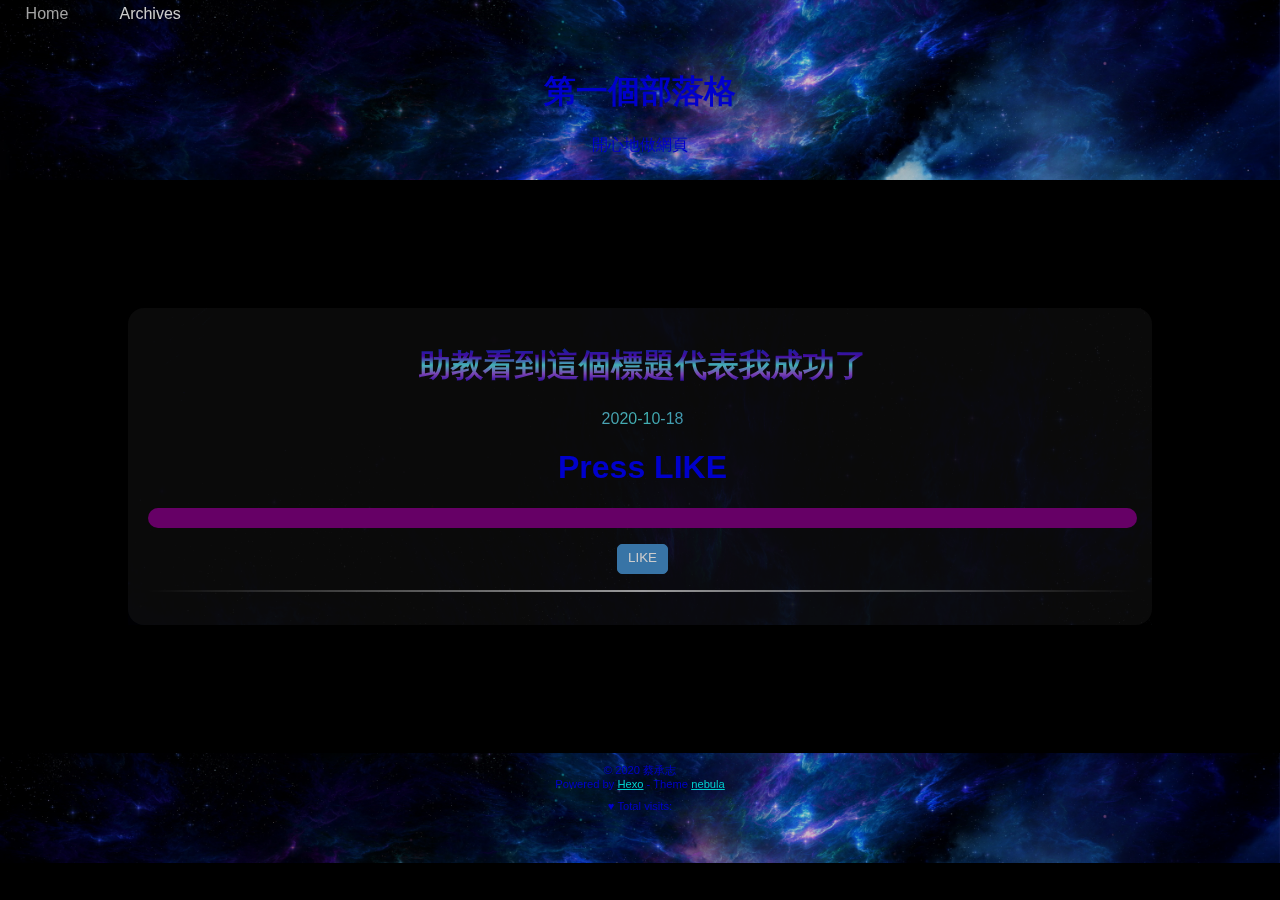
<file: index.html>
<html>

<head>
    <meta charset="utf-8">
    
    <title>第一個部落格</title>
    <meta http-equiv="X-UA-Compatible" content="IE=edge">
    <meta name="viewport" content="width=device-width, initial-scale=1">

    <meta name="description" content="">
    <meta name="author" content="">
    <link rel="icon" href="/favicon/favicon.ico">
    
<link rel="stylesheet" href="/css/main.css">

    
<link rel="stylesheet" href="/css/tagplugins.css">

    
<link rel="stylesheet" href="/css/highlight.css">

    


    <!-- rss -->
    
    
      <link rel="alternate" href="/atom.xml" title="第一個部落格" type="application/atom+xml" />
    
<meta name="generator" content="Hexo 5.2.0"></head>

<body>
  <div class="blog-header">
   <a id="menu-nav-icon"><img src="/image/menu.png"/></a>
   <div class="nav-container">
     <nav id="main-nav">
       
         <a class="main-nav-link" href="/">Home</a>
       
         <a class="main-nav-link" href="/archives">Archives</a>
       
     </nav>
   </div>
   <!--
   <div id="search-form-wrap">
     <form action="//google.com/search" method="get" accept-charset="UTF-8" class="search-form"><input type="search" name="q" class="search-form-input" placeholder="Search"><button type="submit" class="search-form-submit">&#xF002;</button><input type="hidden" name="sitesearch" value="https://408261199.github.io"></form>
   </div>
 -->
    <h1 class="blog-title">第一個部落格</h1>
    <p class="lead blog-description">開心地做網頁</p>
</div>

  <div id='main-part'>
      
    <div class="main">
<div class="blog-post">
    <!-- Title -->
    
      <h1 class="blog-post-title">
        <a href="/2020/10/18/My-New-Post/">助教看到這個標題代表我成功了</a>
      </h1>
    
    <!-- Date and Author -->
    <p class="blog-post-meta">
        2020-10-18
        
    </p>

    

    <!-- Content -->
    <script>
   document.addEventListener('DOMContentLoaded', function(){
    document.getElementById('getMessage').onclick = function(){
    document.getElementsByClassName('message')[0].textContent="great";
    }
  });
</script>

<style>
  body {
    color:blue;
    text-align: center;
    font-family: "Helvetica", sans-serif;
  }
  h1 {
    color:blue;
    font-size: 2em;
    font-weight: bold;
  }
  .box {
    color:blue;
    border-radius: 10px;
    background-color: PURPLE;
    padding: 10px 10px 10px 10px;
  }
  button {
    color: white;
    background-color: #4791d0;
    border-radius: 5px;
    border: 1px solid #4791d0;
    padding: 5px 10px 8px 10px;
  }
  button:hover {
    background-color: RED;
    border: 1px solid #0F5897;
  }
</style>

<h1>Press LIKE</h1>
<p class="message box">
</p>
<p>
  <button id="getMessage">
    LIKE 
  </button>
</p>

    <!-- Only display the Read More link if we are displaying an excerpt -->
    

    <hr />

    

    



</div>
</div>






  </div>
  <!-- Footer -->
  <div id="footer">
  <div id="footer-social">
    
    
    
    
    
    
</div>

  <p id="footer-info">
    &copy; 2020 蔡承志<br>
    Powered by <a href="http://hexo.io/" target="_blank">Hexo</a> -
    Theme <a href="https://github.com/Suolawangzai/hexo-theme-nebula" target="_blank">nebula</a>
  </p>

  <div id="busuanzi">
    <span id="busuanzi_container_site_pv">
      &hearts;
    Total visits: <span id="busuanzi_value_site_pv"></span>
    </span>
  </div>
  <!--
  <div id="footer-info">
    &copy; 2020 蔡承志<br>
    Powered by <a href="http://hexo.io/" target="_blank">Hexo</a>
  </div>
-->
</div>

  <!-- After footer scripts -->
  <!-- Disqus Comments -->


<script src="https://ajax.googleapis.com/ajax/libs/jquery/3.2.1/jquery.min.js"></script>
<script async src="//dn-lbstatics.qbox.me/busuanzi/2.3/busuanzi.pure.mini.js"></script>

<script src="/js/main.js"></script>


</body>

</html>
</file>
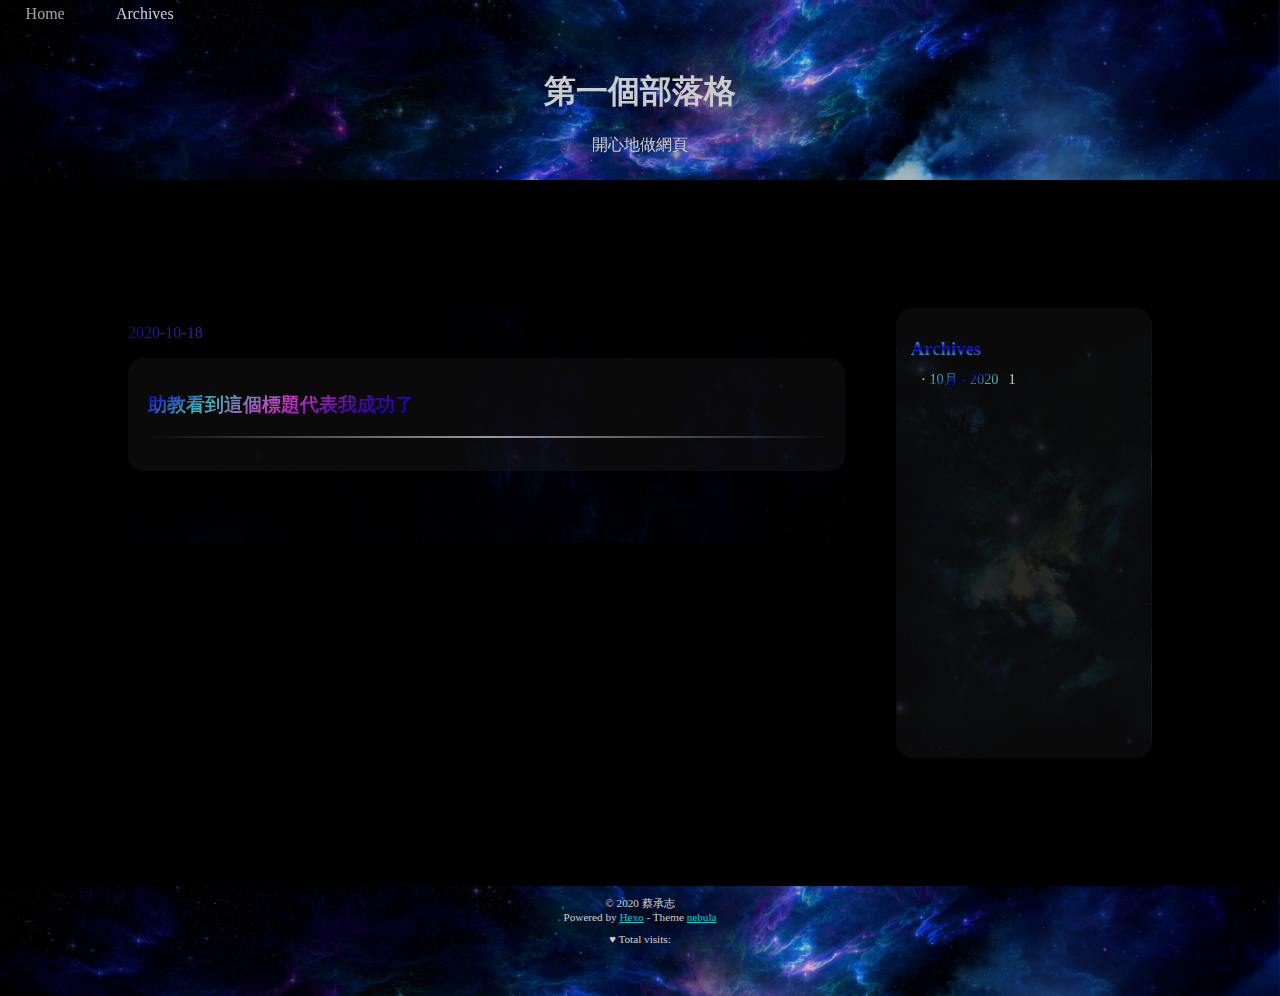
<file: archives/index.html>
<html>

<head>
    <meta charset="utf-8">
    
    <title>Archives | 第一個部落格</title>
    <meta http-equiv="X-UA-Compatible" content="IE=edge">
    <meta name="viewport" content="width=device-width, initial-scale=1">

    <meta name="description" content="">
    <meta name="author" content="">
    <link rel="icon" href="/favicon/favicon.ico">
    
<link rel="stylesheet" href="/css/main.css">

    
<link rel="stylesheet" href="/css/tagplugins.css">

    
<link rel="stylesheet" href="/css/highlight.css">

    


    <!-- rss -->
    
    
      <link rel="alternate" href="/atom.xml" title="第一個部落格" type="application/atom+xml" />
    
<meta name="generator" content="Hexo 5.2.0"></head>

<body>
  <div class="blog-header">
   <a id="menu-nav-icon"><img src="/image/menu.png"/></a>
   <div class="nav-container">
     <nav id="main-nav">
       
         <a class="main-nav-link" href="/">Home</a>
       
         <a class="main-nav-link" href="/archives">Archives</a>
       
     </nav>
   </div>
   <!--
   <div id="search-form-wrap">
     <form action="//google.com/search" method="get" accept-charset="UTF-8" class="search-form"><input type="search" name="q" class="search-form-input" placeholder="Search"><button type="submit" class="search-form-submit">&#xF002;</button><input type="hidden" name="sitesearch" value="https://408261199.github.io"></form>
   </div>
 -->
    <h1 class="blog-title">第一個部落格</h1>
    <p class="lead blog-description">開心地做網頁</p>
</div>

  <div id='main-part'>
      

<div class="article-index">
      <div class="sidelist">
        <div class="list">
          
              <h3>Archives</h3>
          
          
          <ul class="archive-list"><li class="archive-list-item"><a class="archive-list-link" href="/archives/2020/10/">10月 - 2020</a><span class="archive-list-count">1</span></li></ul>          
      </div>
    </div>
    <div class="main lists">
        
        <!-- Date and Author -->
<p class="blog-post-meta">
    2020-10-18
    
</p>

<div class="blog-post">
    <!-- Title -->
    <!--
    <h3 class="blog-post-title-archive">
        <a href="/2020/10/18/My-New-Post/">
            助教看到這個標題代表我成功了
        </a>
    </h3>
  -->
    
      <h3 class="blog-post-title-archive">
        <a href="/2020/10/18/My-New-Post/">助教看到這個標題代表我成功了</a>
      </h3>
    


    <hr />
    

    

</div>

        
        

    </div>
</div>

  </div>
  <!-- Footer -->
  <div id="footer">
  <div id="footer-social">
    
    
    
    
    
    
</div>

  <p id="footer-info">
    &copy; 2020 蔡承志<br>
    Powered by <a href="http://hexo.io/" target="_blank">Hexo</a> -
    Theme <a href="https://github.com/Suolawangzai/hexo-theme-nebula" target="_blank">nebula</a>
  </p>

  <div id="busuanzi">
    <span id="busuanzi_container_site_pv">
      &hearts;
    Total visits: <span id="busuanzi_value_site_pv"></span>
    </span>
  </div>
  <!--
  <div id="footer-info">
    &copy; 2020 蔡承志<br>
    Powered by <a href="http://hexo.io/" target="_blank">Hexo</a>
  </div>
-->
</div>

  <!-- After footer scripts -->
  <!-- Disqus Comments -->


<script src="https://ajax.googleapis.com/ajax/libs/jquery/3.2.1/jquery.min.js"></script>
<script async src="//dn-lbstatics.qbox.me/busuanzi/2.3/busuanzi.pure.mini.js"></script>

<script src="/js/main.js"></script>


</body>

</html>
</file>
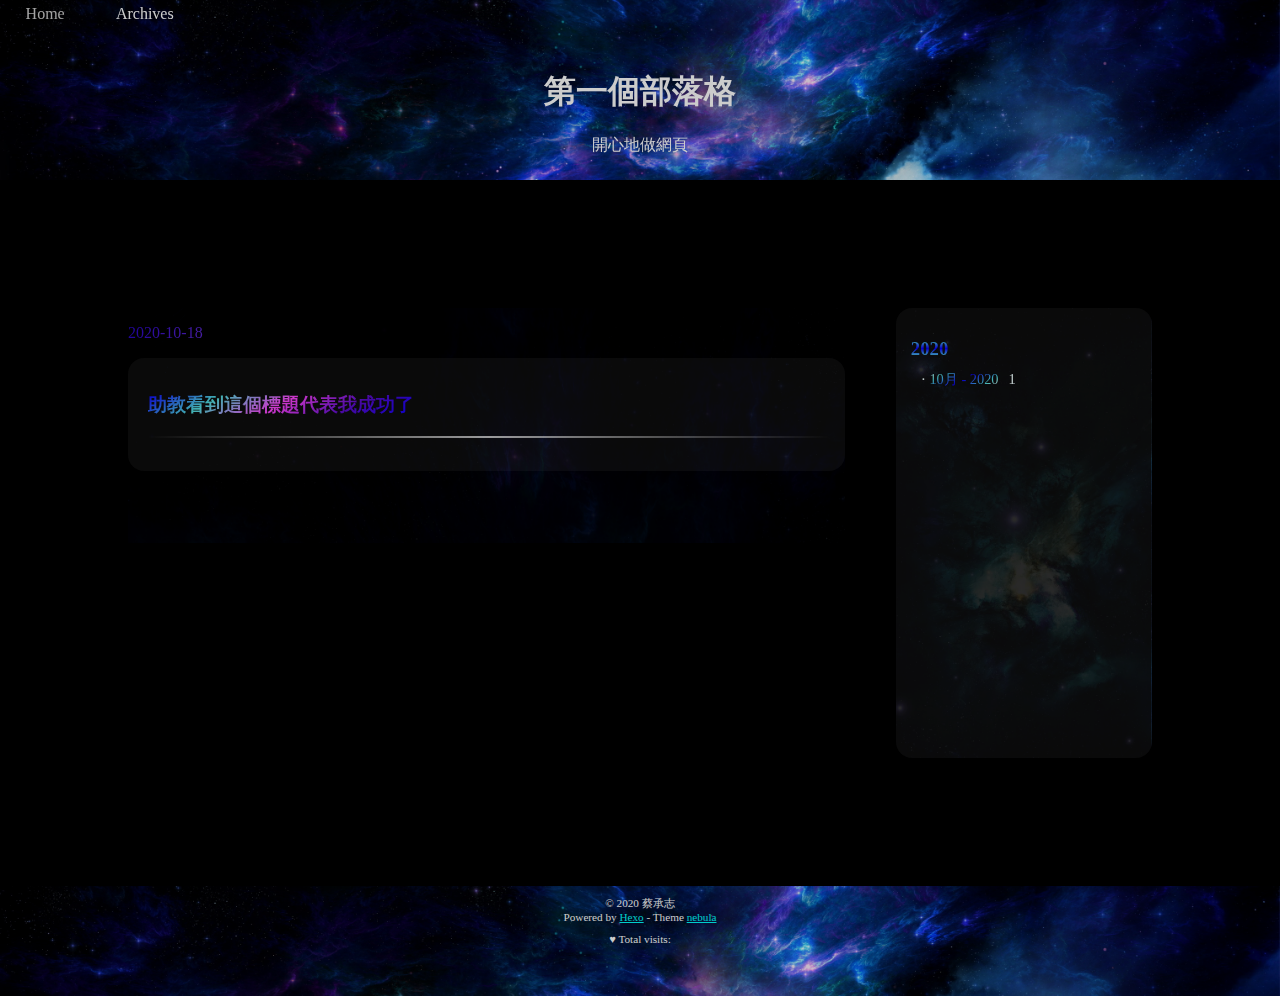
<file: archives/2020/index.html>
<html>

<head>
    <meta charset="utf-8">
    
    <title>Archives: 2020 | 第一個部落格</title>
    <meta http-equiv="X-UA-Compatible" content="IE=edge">
    <meta name="viewport" content="width=device-width, initial-scale=1">

    <meta name="description" content="">
    <meta name="author" content="">
    <link rel="icon" href="/favicon/favicon.ico">
    
<link rel="stylesheet" href="/css/main.css">

    
<link rel="stylesheet" href="/css/tagplugins.css">

    
<link rel="stylesheet" href="/css/highlight.css">

    


    <!-- rss -->
    
    
      <link rel="alternate" href="/atom.xml" title="第一個部落格" type="application/atom+xml" />
    
<meta name="generator" content="Hexo 5.2.0"></head>

<body>
  <div class="blog-header">
   <a id="menu-nav-icon"><img src="/image/menu.png"/></a>
   <div class="nav-container">
     <nav id="main-nav">
       
         <a class="main-nav-link" href="/">Home</a>
       
         <a class="main-nav-link" href="/archives">Archives</a>
       
     </nav>
   </div>
   <!--
   <div id="search-form-wrap">
     <form action="//google.com/search" method="get" accept-charset="UTF-8" class="search-form"><input type="search" name="q" class="search-form-input" placeholder="Search"><button type="submit" class="search-form-submit">&#xF002;</button><input type="hidden" name="sitesearch" value="https://408261199.github.io"></form>
   </div>
 -->
    <h1 class="blog-title">第一個部落格</h1>
    <p class="lead blog-description">開心地做網頁</p>
</div>

  <div id='main-part'>
      

<div class="article-index">
      <div class="sidelist">
        <div class="list">
          
              <h3>2020</h3>
          
          
          <ul class="archive-list"><li class="archive-list-item"><a class="archive-list-link" href="/archives/2020/10/">10月 - 2020</a><span class="archive-list-count">1</span></li></ul>          
      </div>
    </div>
    <div class="main lists">
        
        <!-- Date and Author -->
<p class="blog-post-meta">
    2020-10-18
    
</p>

<div class="blog-post">
    <!-- Title -->
    <!--
    <h3 class="blog-post-title-archive">
        <a href="/2020/10/18/My-New-Post/">
            助教看到這個標題代表我成功了
        </a>
    </h3>
  -->
    
      <h3 class="blog-post-title-archive">
        <a href="/2020/10/18/My-New-Post/">助教看到這個標題代表我成功了</a>
      </h3>
    


    <hr />
    

    

</div>

        
        

    </div>
</div>

  </div>
  <!-- Footer -->
  <div id="footer">
  <div id="footer-social">
    
    
    
    
    
    
</div>

  <p id="footer-info">
    &copy; 2020 蔡承志<br>
    Powered by <a href="http://hexo.io/" target="_blank">Hexo</a> -
    Theme <a href="https://github.com/Suolawangzai/hexo-theme-nebula" target="_blank">nebula</a>
  </p>

  <div id="busuanzi">
    <span id="busuanzi_container_site_pv">
      &hearts;
    Total visits: <span id="busuanzi_value_site_pv"></span>
    </span>
  </div>
  <!--
  <div id="footer-info">
    &copy; 2020 蔡承志<br>
    Powered by <a href="http://hexo.io/" target="_blank">Hexo</a>
  </div>
-->
</div>

  <!-- After footer scripts -->
  <!-- Disqus Comments -->


<script src="https://ajax.googleapis.com/ajax/libs/jquery/3.2.1/jquery.min.js"></script>
<script async src="//dn-lbstatics.qbox.me/busuanzi/2.3/busuanzi.pure.mini.js"></script>

<script src="/js/main.js"></script>


</body>

</html>
</file>
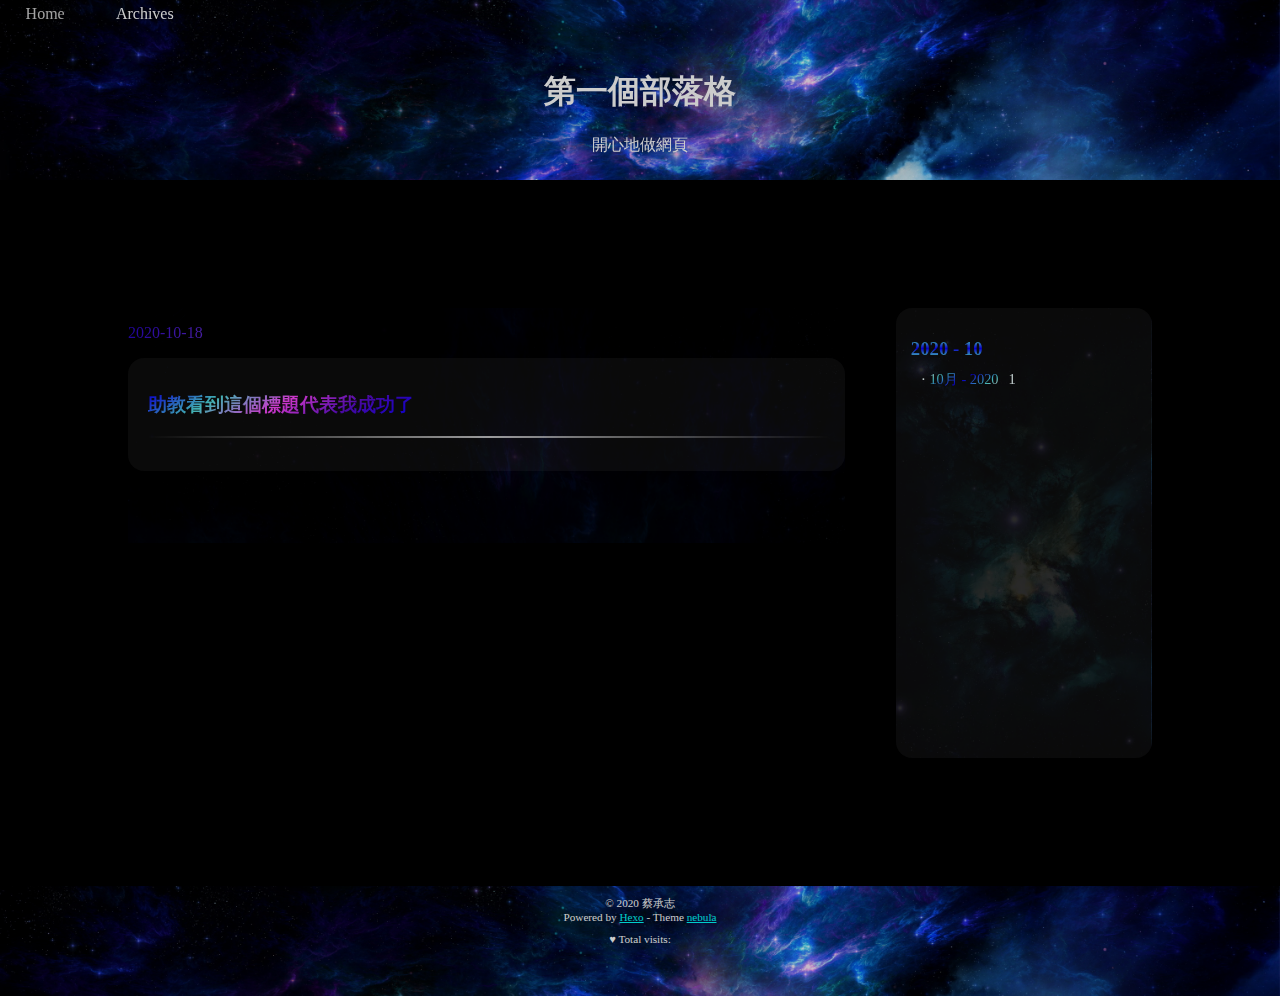
<file: archives/2020/10/index.html>
<html>

<head>
    <meta charset="utf-8">
    
    <title>Archives: 2020/10 | 第一個部落格</title>
    <meta http-equiv="X-UA-Compatible" content="IE=edge">
    <meta name="viewport" content="width=device-width, initial-scale=1">

    <meta name="description" content="">
    <meta name="author" content="">
    <link rel="icon" href="/favicon/favicon.ico">
    
<link rel="stylesheet" href="/css/main.css">

    
<link rel="stylesheet" href="/css/tagplugins.css">

    
<link rel="stylesheet" href="/css/highlight.css">

    


    <!-- rss -->
    
    
      <link rel="alternate" href="/atom.xml" title="第一個部落格" type="application/atom+xml" />
    
<meta name="generator" content="Hexo 5.2.0"></head>

<body>
  <div class="blog-header">
   <a id="menu-nav-icon"><img src="/image/menu.png"/></a>
   <div class="nav-container">
     <nav id="main-nav">
       
         <a class="main-nav-link" href="/">Home</a>
       
         <a class="main-nav-link" href="/archives">Archives</a>
       
     </nav>
   </div>
   <!--
   <div id="search-form-wrap">
     <form action="//google.com/search" method="get" accept-charset="UTF-8" class="search-form"><input type="search" name="q" class="search-form-input" placeholder="Search"><button type="submit" class="search-form-submit">&#xF002;</button><input type="hidden" name="sitesearch" value="https://408261199.github.io"></form>
   </div>
 -->
    <h1 class="blog-title">第一個部落格</h1>
    <p class="lead blog-description">開心地做網頁</p>
</div>

  <div id='main-part'>
      

<div class="article-index">
      <div class="sidelist">
        <div class="list">
          
              <h3>2020 - 10</h3>
          
          
          <ul class="archive-list"><li class="archive-list-item"><a class="archive-list-link" href="/archives/2020/10/">10月 - 2020</a><span class="archive-list-count">1</span></li></ul>          
      </div>
    </div>
    <div class="main lists">
        
        <!-- Date and Author -->
<p class="blog-post-meta">
    2020-10-18
    
</p>

<div class="blog-post">
    <!-- Title -->
    <!--
    <h3 class="blog-post-title-archive">
        <a href="/2020/10/18/My-New-Post/">
            助教看到這個標題代表我成功了
        </a>
    </h3>
  -->
    
      <h3 class="blog-post-title-archive">
        <a href="/2020/10/18/My-New-Post/">助教看到這個標題代表我成功了</a>
      </h3>
    


    <hr />
    

    

</div>

        
        

    </div>
</div>

  </div>
  <!-- Footer -->
  <div id="footer">
  <div id="footer-social">
    
    
    
    
    
    
</div>

  <p id="footer-info">
    &copy; 2020 蔡承志<br>
    Powered by <a href="http://hexo.io/" target="_blank">Hexo</a> -
    Theme <a href="https://github.com/Suolawangzai/hexo-theme-nebula" target="_blank">nebula</a>
  </p>

  <div id="busuanzi">
    <span id="busuanzi_container_site_pv">
      &hearts;
    Total visits: <span id="busuanzi_value_site_pv"></span>
    </span>
  </div>
  <!--
  <div id="footer-info">
    &copy; 2020 蔡承志<br>
    Powered by <a href="http://hexo.io/" target="_blank">Hexo</a>
  </div>
-->
</div>

  <!-- After footer scripts -->
  <!-- Disqus Comments -->


<script src="https://ajax.googleapis.com/ajax/libs/jquery/3.2.1/jquery.min.js"></script>
<script async src="//dn-lbstatics.qbox.me/busuanzi/2.3/busuanzi.pure.mini.js"></script>

<script src="/js/main.js"></script>


</body>

</html>
</file>
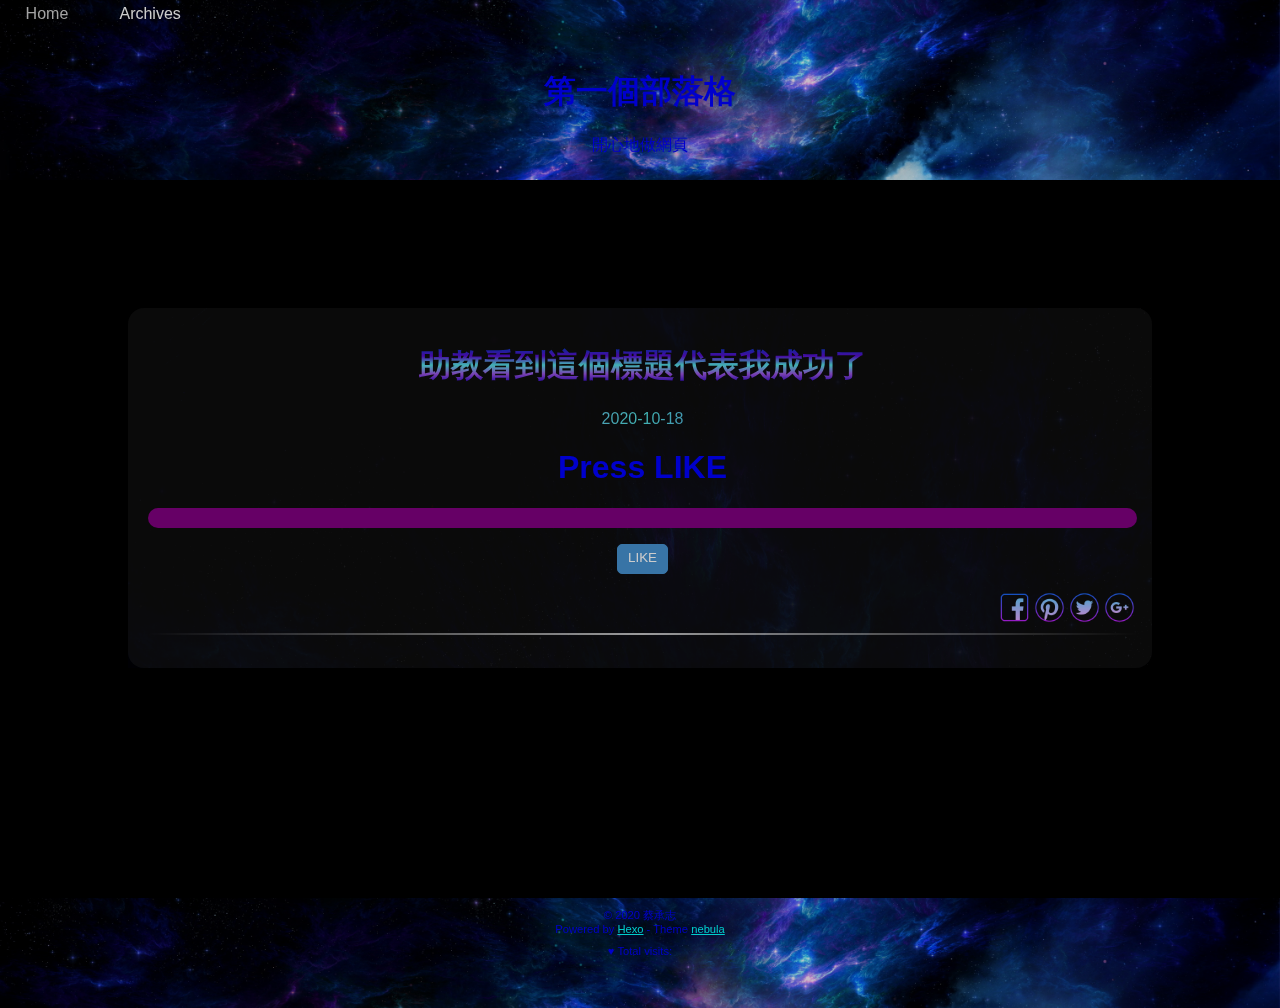
<file: 2020/10/18/My-New-Post/index.html>
<html>

<head>
    <meta charset="utf-8">
    
    <title>助教看到這個標題代表我成功了 | 第一個部落格</title>
    <meta http-equiv="X-UA-Compatible" content="IE=edge">
    <meta name="viewport" content="width=device-width, initial-scale=1">

    <meta name="description" content="">
    <meta name="author" content="">
    <link rel="icon" href="/favicon/favicon.ico">
    
<link rel="stylesheet" href="/css/main.css">

    
<link rel="stylesheet" href="/css/tagplugins.css">

    
<link rel="stylesheet" href="/css/highlight.css">

    


    <!-- rss -->
    
    
      <link rel="alternate" href="/atom.xml" title="第一個部落格" type="application/atom+xml" />
    
<meta name="generator" content="Hexo 5.2.0"></head>

<body>
  <div class="blog-header">
   <a id="menu-nav-icon"><img src="/image/menu.png"/></a>
   <div class="nav-container">
     <nav id="main-nav">
       
         <a class="main-nav-link" href="/">Home</a>
       
         <a class="main-nav-link" href="/archives">Archives</a>
       
     </nav>
   </div>
   <!--
   <div id="search-form-wrap">
     <form action="//google.com/search" method="get" accept-charset="UTF-8" class="search-form"><input type="search" name="q" class="search-form-input" placeholder="Search"><button type="submit" class="search-form-submit">&#xF002;</button><input type="hidden" name="sitesearch" value="https://408261199.github.io"></form>
   </div>
 -->
    <h1 class="blog-title">第一個部落格</h1>
    <p class="lead blog-description">開心地做網頁</p>
</div>

  <div id='main-part'>
      <div class="main">
<div class="blog-post">
    <!-- Title -->
    <h1 class="blog-post-title">
        <a href="/2020/10/18/My-New-Post/">
            助教看到這個標題代表我成功了
        </a>
    </h1>
    <!-- Date and Author -->
    <p class="blog-post-meta">
        2020-10-18
        
    </p>

    

    <!-- Content -->
    <script>
   document.addEventListener('DOMContentLoaded', function(){
    document.getElementById('getMessage').onclick = function(){
    document.getElementsByClassName('message')[0].textContent="great";
    }
  });
</script>

<style>
  body {
    color:blue;
    text-align: center;
    font-family: "Helvetica", sans-serif;
  }
  h1 {
    color:blue;
    font-size: 2em;
    font-weight: bold;
  }
  .box {
    color:blue;
    border-radius: 10px;
    background-color: PURPLE;
    padding: 10px 10px 10px 10px;
  }
  button {
    color: white;
    background-color: #4791d0;
    border-radius: 5px;
    border: 1px solid #4791d0;
    padding: 5px 10px 8px 10px;
  }
  button:hover {
    background-color: RED;
    border: 1px solid #0F5897;
  }
</style>

<h1>Press LIKE</h1>
<p class="message box">
</p>
<p>
  <button id="getMessage">
    LIKE 
  </button>
</p>


    <!-- Social share choices -->
    
  <div id="social-share">
    <a data-url="https://408261199.github.io/2020/10/18/My-New-Post/" target="_blank" rel="noopener" href="https://plus.google.com/share?url=" class="googleplus"><img src="/image/googleplusicon.png" alt=""/></a>
    <a data-url="https://408261199.github.io/2020/10/18/My-New-Post/" target="_blank" rel="noopener" href="https://twitter.com/intent/tweet?url=" class="twitter"><img src="/image/twittericon.png" alt=""/></a>
    <a data-url="https://408261199.github.io/2020/10/18/My-New-Post/" target="_blank" rel="noopener" href="http://pinterest.com/pin/create/button/?url=" class="pinterest"><img src="/image/pinteresticon.png" alt=""/></a>
    <a data-url="https://408261199.github.io/2020/10/18/My-New-Post/" target="_blank" rel="noopener" href="https://www.facebook.com/sharer/sharer.php?u=" class="facebook"><img src="/image/facebookicon.png" alt=""/></a>
  </div>





<!--


https://www.facebook.com/sharer/sharer.php?u=https://408261199.github.io/2020/10/18/My-New-Post/
https://408261199.github.io/2020/10/18/My-New-Post/
-->



    <hr />


    <!-- Tags and Categories links -->
    

    


    <!-- Comment using disqus -->
    

</div>
</div>


  </div>
  <!-- Footer -->
  <div id="footer">
  <div id="footer-social">
    
    
    
    
    
    
</div>

  <p id="footer-info">
    &copy; 2020 蔡承志<br>
    Powered by <a href="http://hexo.io/" target="_blank">Hexo</a> -
    Theme <a href="https://github.com/Suolawangzai/hexo-theme-nebula" target="_blank">nebula</a>
  </p>

  <div id="busuanzi">
    <span id="busuanzi_container_site_pv">
      &hearts;
    Total visits: <span id="busuanzi_value_site_pv"></span>
    </span>
  </div>
  <!--
  <div id="footer-info">
    &copy; 2020 蔡承志<br>
    Powered by <a href="http://hexo.io/" target="_blank">Hexo</a>
  </div>
-->
</div>

  <!-- After footer scripts -->
  <!-- Disqus Comments -->


<script src="https://ajax.googleapis.com/ajax/libs/jquery/3.2.1/jquery.min.js"></script>
<script async src="//dn-lbstatics.qbox.me/busuanzi/2.3/busuanzi.pure.mini.js"></script>

<script src="/js/main.js"></script>


</body>

</html>
</file>
<file: css/main.css>
html{
  background-color: black;
  color:white;
  height:100%;
  width: 100%;
  margin:0;
  padding:0;
  /* heighlight effec gone*/
  -webkit-touch-callout: none;
  -webkit-user-select: none;
  -khtml-user-select: none;
  -moz-user-select: none;
  -ms-user-select: none;
  -o-user-select: none;
  user-select: none;

}
body{
  min-height:100%;
  /*height:100%;*/
  width:100%;
  margin:0;
  padding:0;
  color:white;
  opacity:0.8;
}
/* Header -------------*/
.blog-header{
  text-align:center;
  width:100%;
  height:180px;
  background-image: url(../image/header1.jpg);
  background-size:cover;
  /*-webkit-background-size: 100%, 100%;
  -o-background-size: 100%, 100%;*/
}
.nav-container{
  text-align: center;
}
#menu-nav-icon{
  display: none;
}
#menu-nav-icon img{
  display:none;
}
#main-nav{
  display: block;
  z-index: 1;
}
#main-nav::after{
  display: block;;
  clear:both;
  content:"";
}
#main-nav a{
  display: block;
  float:left;
  color:white;
  text-decoration-line: none;
  padding:2%;
  padding-top:5px;
}
#main-nav a:hover{
  color:#cccccc;
}
#main-part{
  margin:10%;
  /*margin: 10% 5% 10% 5%;*/
}
#main-part::after{
  content: "";
  clear: both;
  display:block;
}
#search-form-wrap{
  position: absolute;
  top: 15px;
  width: 150px;
  height: 30px;
  right: -150px;
  opacity: 0;
  transition: 0.2s ease-out;
}
#search-form-wrap .search-form{
  position: absolute;
  top: 0;
  left: 0;
  right: 0;
  background: #fff;
  padding: 5px 15px;
  border-radius: 15px;
  box-shadow: 0 0 10px rgba(0, 0, 0, 0.3);
}
#search-form-wrap .search-form-input{
  border: none;
  background: none;
  color: color-default;
  width: 100%;
  font: 13px font-sans;
  outline: none;
}
#search-form-wrap .search-form-submit{
  position: absolute;
  top: 50%;
  right: 10px;
  margin-top: -7px;
  font: 13px font-icon;
  border: none;
  background: none;
  color: #bbb;
  cursor: pointer;
}
#search-form-wrap .search-form-submit:hover, #search-form-wrap .search-form-submit:focus{
  color: #777
}
/* For index -----------------------------------*/
#main-part{
    min-height: 300px;
}
.main{
  width: 100%;
  background-image:url(../image/backimg2.png);
  background-size:100%;
  background-repeat: repeat-y;
}
.blog-post{
  margin-bottom: 10%;
  padding-left:20px;
  padding-top: 15px;
  padding-bottom: 25px;
  padding-right: 15px;
  background-image:url(../image/transparent.png);
  background-size:100%;
  border-radius: 1em;
  color:#cccccc;
}

.blog-post a{
  text-decoration: none;
  background: linear-gradient(330deg, #0c00ff 0%, #580bcb 25%, #ff45fd 50%, #52e0e0 75%, #0c00ff 100%);
  -webkit-background-clip: text;
  -webkit-text-fill-color: transparent;
}
.blog-post-title{
  font-weight: bold;
}
.blog-post-meta{
  background: linear-gradient(300deg, #033ebe 0%, #580bcb 25%, #52e0e0 50%, #9952e0 75%, #2603be 100%);
  -webkit-background-clip: text;
  -webkit-text-fill-color: transparent;
}
.blog-post-title a{
  text-decoration: none;
  font-weight: bold;
  font-family: "Ariel Black";
  background: linear-gradient(180deg, #033ebe 0%, #580bcb 25%, #52e0e0 50%, #9952e0 75%, #2603be 100%);
  -webkit-background-clip: text;
  -webkit-text-fill-color: transparent;
}
.blog-post hr{
  border:0;
  height: 2px;
  background-image: linear-gradient(to right, rgba(255, 255, 255, 0), rgba(255, 255, 255, 0.75), rgba(255, 255, 255, 0));
}
#readmore{
  text-align: right;
}
#readmore a{
  font-style: italic;
  font-family: "Times New Roman";
  background: linear-gradient(0deg, rgba(255, 255, 255, 0.9) 0%, rgba(255, 255, 255, 0.7) 25%, rgba(255, 255, 255, 0.5) 50%, rgba(255, 255, 255, 0.7) 75%, rgba(255, 255, 255, 0.9) 100%);
  -webkit-background-clip: text;
  -webkit-text-fill-color: transparent;
}
/* Footer ---------------------------------------------*/
#footer{
   position:relative;
   margin:0;
   padding:0;
   height:110px;
   display:block;
   background-image:url(../image/header1.jpg);
   background-size:100%;
   text-align: center;
}
#footer-social{
  padding:0;
}
#footer-social img{
    height: 35px;
    width: 35px;
}
#footer-info{
  margin:0;
  padding-top:10px;
  padding-bottom: 10px;
  font-size: 0.7em;
}
#footer-info a{
  color:aqua;
}
#busuanzi{
  font-size: 0.7em;
}

/*
#footer-info{
  height:100%;
  width:100%;
  margin:0;
  text-align: center;
  padding-top: 25px;
  background-image:url(../image/header1.jpg);
  background-size:100%;
}
#footer-info a{
  color:aqua;
}*/
/* Article categories -----------------------------------------------*/
.blog-categories-container{
}
.blog-categories-container img{
  position:relative;
  top:5px;
  height: 20px;
  width: 20px;
}
.blog-categories-container a{
  background: linear-gradient(90deg, #033ebe 0%, #580bcb 25%, #52e0e0 50%, #9952e0 75%, #2603be 100%);
  -webkit-background-clip: text;
  -webkit-text-fill-color: transparent;
}
/* Article tages -------------------------------------------------*/
.blog-tags-container img{
  position:relative;
  top:5px;
  height: 20px;
  width: 20px;
}
.blog-tags-container a{
  background: linear-gradient(300deg, #033ebe 0%, #580bcb 25%, #52e0e0 50%, #9952e0 75%, #2603be 100%);
  -webkit-background-clip: text;
  -webkit-text-fill-color: transparent;
}
/* Share article div --------------------------------------------*/
#social-share::after{
  content:"";
  clear:both;
  display:block;
}
#social-share a{
  float:right;
}
#social-share img{
  height: 35px;
  width: 35px;
}
/* Paginator -------------------------------------*/
#page-nav{
  /*text-align: center;*/
  background-image:url(../image/transparent.png);
  padding-top:1%;
  padding-bottom:1%;
  border-radius: 0.5em;
}
#page-nav >*{
  padding-right:2%;
  padding-left:2%;
}
#page-nav a {
  text-decoration: none;
  background: linear-gradient(300deg, #033ebe 0%, #580bcb 25%, #52e0e0 50%, #9952e0 75%, #2603be 100%);
  -webkit-background-clip: text;
  -webkit-text-fill-color: transparent;
}
#page-nav a:hover{
    color: white;
    background-color: black;
}
#page-nav:before {
  content: "";
  display: table;
}
#page-nav:after {
  clear: both;
}
#page-nav .next{
  float: right;
}
#page-nav .prev{
  float: left;
}
#page-nav .current {
  color: black;
  background-image:linear-gradient(300deg, #033ebe 0%, #580bcb 25%, #52e0e0 50%, #9952e0 75%, #2603be 100%);
}
/* Archive -------------------------------------*/
.lists{
  width: 70%;
  float:left;
}
.sidelist{
  position:relative;
  width: 25%;
  margin-left:5%;
  padding:0;
  float:right;
  border-radius: 1em;
  background-image:url(../image/backimg1.png);
  background-size:100%;
  background-repeat: repeat-y;
}
.list{
  width:100%;
  box-sizing: border-box;
  margin:0;
  min-height: 50%;
  padding-top:20px;
  padding-bottom: 30px;
  padding-left:5px;
  padding-right:5px;
  color:azure;
  background-image:url(../image/transparent.png);
  border-radius: 1em;
  display: block;
  overflow-x: scroll;
}
.list h3{
  width:96%;
  margin:3%;
  padding:1%;
  background: linear-gradient(0deg,  #ffffff 0%, #52e0e0 20%, #0c00ff 50%, #52e0e0 80%, #ffffff 100%);
  -webkit-background-clip: text;
  -webkit-text-fill-color: transparent;
}

.list ul,li{
  list-style-type: none;
  list-style-position:inside;
  margin:0;
  padding:0;
}
.list ul li{
  font-size: 0.9em;
  margin:3px;
  margin-bottom: 5px;
  padding-left:17px;
}
.list ul li::before{
  content:"\00b7   ";
}
.list a{
  margin-right: 10px;
  text-decoration: none;
  background: linear-gradient(330deg,  #ffffff 0%, #52e0e0 20%, #0c00ff 50%, #52e0e0 80%, #ffffff 100%);
  -webkit-background-clip: text;
  -webkit-text-fill-color: transparent;
}/*
.list ul li li{
  list-style-type: none;
  list-style-position: inside;
  margin: 0;
  padding: 0;
}*/

/* Responsive */
@media screen and (max-width: 768px){
  #menu-nav-icon{
    display: block;
    padding-top:3px;
    padding-left:5px;
  }
  #menu-nav-icon img{
    height:30px;
    width:30px;
    display:block;
    /*background-image: url(../image/menu.png);*/
  }
  #main-nav{
    display: none;
    position:absolute;
    top:30px;
    left:0;
    background-color: black;
    opacity: 0.8;
    /*width: 100%;*/
    padding-top: 10px;
  }
  #main-nav a{
    float: none;
    text-align: left;
    /*width: 100%;*/
    margin: 0;
    display: block;
    border-bottom: 1px dashed grey;
    padding: 5px;
    padding-left:10px;
    padding-right:10px;
  }
  .lists{
    width: 100%;
  }
  .sidelist{
    width:100%;
    padding:0;
    margin-bottom:8%;
  }
  .list{
    min-height: 0;
    overflow-x:hidden;
  }
  .list ul li{
    font-size: 1em;
    margin:3px;
    padding-left:17px;
  }
}

/* Categories --------------------------------------------------- */
.category-index .sidelist{
  width:100%;
  padding:0;
  margin-bottom:8%;
}


/* Gallery post ------------------------------------------------ */

/* The Gallery (background) */
.gallery {
  width: 100%;
  height: 100%;
  padding-top:0.5%;
  /*overflow: auto;*/
  background-color: black;
  border-radius: 0.5em;
  text-align: center;
}

/* Modal Content */
.gallery .modal-content {
  position: relative;
  /*background: black;*/
  /*background-color: #fefefe;*/
  display: block;
  margin: 5%;
  padding: 0;
  width: 90%;
  max-width: 1200px;
  height:90%;
  /*max-height: 90%;*/
}

.gallery .mySlides {
  /*display: none;*/
    width: 100%;
    height: 65%;
    text-align: center;
}


.gallery .slide{
  max-height: 100%;
  max-width: 100%;
  vertical-align: middle;
}

.gallery .columns{
    height:15%;
    overflow-x: scroll;
    white-space: nowrap;
}
.gallery .column {
  /*display: none;*/
  float: left;
  width: 25%;
  height: 100%;
  text-align: center;
  display: inline-block;
}

.gallery .cursor {
  cursor: pointer;
}

/* Next & previous buttons */
.gallery .prev,
.gallery .next {
  cursor: pointer;
  /*text-decoration: none !important;*/
  background: none;
  -webkit-background-clip: white;
  -webkit-text-fill-color: white;
  position: absolute;
  top: 40%;
  width: auto;
  padding: 16px;
  margin-top: -50px;
  color: white;
  font-weight: bold;
  font-size: 20px;
  transition: 0.6s ease;
  border-radius: 0 3px 3px 0;
  user-select: none;
  -webkit-user-select: none;
}

/* Position the "next button" to the right */
.gallery .next {
  right: 0;
  border-radius: 3px 0 0 3px;
}
.gallery .prev{
  left: 0;
}

/* On hover, add a black background color with a little bit see-through */
.gallery .prev:hover,
.gallery .next:hover {
  background-color: rgba(0, 0, 0, 0.8) !important;
  opacity: 0.8;
}

/* Number text (1/3 etc) */
.gallery .numbertext {
  color: #f2f2f2;
  font-size: 12px;
  padding: 8px 12px;
  position: absolute;
  top: 0;
  left:1%;
}

.gallery .caption-container {
  height: 10%;
  width: 100%;
  margin:0;
  text-align: center;
  background-color: black;
  padding-top:1%;
  padding-bottom:1%;
  color: white;
}

.gallery .demo {
  opacity: 0.6;
  max-height: 100%;
  max-width: 100%;

}

.gallery .display,
.gallery .demo:hover {
  opacity: 1;
}

img.hover-shadow {
  transition: 0.3s;
}

.gallery .hover-shadow:hover {
  box-shadow: 0 4px 8px 0 rgba(0, 0, 0, 0.2), 0 6px 20px 0 rgba(0, 0, 0, 0.19);
}
</file>
<file: css/tagplugins.css>
/* Youtube vimeo */
.video-container iframe{
  width: 100%;
  height: 100%;
}

/* Image */
.blog-post img{
  max-width:100%;
}

/* Blockquote */
blockquote{
  font-family: "Palatino Linotype", Serif;
}
blockquote footer{
  font-style: italic;
}
blockquote footer strong{
  margin-right: 20px;
}
blockquote footer cite::before{
  content: "---";
}

/* Pullquote */
.pullquote.left{
  float:left !important;
}
.pullquote.right{
  float:right !important;
}
</file>
<file: css/highlight.css>
.highlight{
  background: black !important;
  margin: 0.5em 0;
  padding: 1em 2%;
  border-style: solid;
  border-width: 1px;
  overflow: auto;
  color:white;
}
pre, code{
  background: black;
  font-family: monospace;
  white-space: pre;
  margin: 1em 0;
}
.highlight pre{
  border: none;
  margin: 0;
  padding: 0;
}
.highlight table{
  margin: 0;
  width: auto;
}
.highlight td{
  border: none;
  padding: 0;
}
.highlight figcaption{
  font-size: 0.85em;
  color: #999999;
  line-height: 1em;
  margin-bottom: 1em;
}
.highlight figcaption::after{
  content:"";
  clear:both;
  display:block;;
}
.highlight figcaption a{
  float: right;
}
.highlight .gutter pre{
  color: #666;
  text-align: right;
  padding-right: 10px;
}
/* Gist ---------------*/
/*
.gist{
  color:white;
}/*
.gist .gist-file {
  border: none;
  font-family: monospace;
  margin: 0;
    color:white;
}
.gist .gist-file .gist-data {
  background: none;
  border: none;
  color:white;
}
.gist .gist-file .gist-data .blob-numjs-line-number {
  background: none;
  border: none;
  padding-right: 20px;
  color: #666;
  text-align: left;
}
.gist .gist-file .gist-data .line-data {
  padding: 0 !important;
}
.gist .gist-file .highlight {
  margin: 0;
  padding: 0;
  border: none;
}
.gist .gist-file .gist-meta {
  background: #333;
  color: #999;
  font: 0.85em "Helvetica Neue", Helvetica, Arial, sans-serif;
  text-shadow: 0 0;
  padding: 0;
  margin-top: 1em;
  margin-left: 20px;
}
.gist .gist-file .gist-meta a {
  color: #258fb8;
  font-weight: normal;
}
.gist .gist-file .gist-meta a:hover {
  text-decoration: underline;
}*/

/*-----------------------------*/
pre .comment,
pre .title {
  color: #baffc9;
}
pre .variable,
pre .attribute,
pre .tag,
pre .regexp,
pre .ruby .constant,
pre .xml .tag .title,
pre .xml .pi,
pre .xml .doctype,
pre .html .doctype,
pre .css .id,
pre .css .class,
pre .css .pseudo {
  color: #e5d0ff;
}
pre .number,
pre .preprocessor,
pre .built_in,
pre .literal,
pre .params,
pre .constant {
  color: #bbeeff;
}
pre .class,
pre .ruby .class .title,
pre .css .rules .attribute {
  color: #ffffba;
}
pre .string,
pre .value,
pre .inheritance,
pre .header,
pre .ruby .symbol,
pre .xml .cdata {
  color: #bf8bff;
}
pre .css .hexcolor {
  color: #baffc9;
}
pre .function,
pre .python .decorator,
pre .python .title,
pre .ruby .function .title,
pre .ruby .title .keyword,
pre .perl .sub,
pre .javascript .title,
pre .coffeescript .title {
  color: #3366ff;
}
pre .keyword,
pre .javascript .function {
  color: #ffb3ba;
}
</file>
